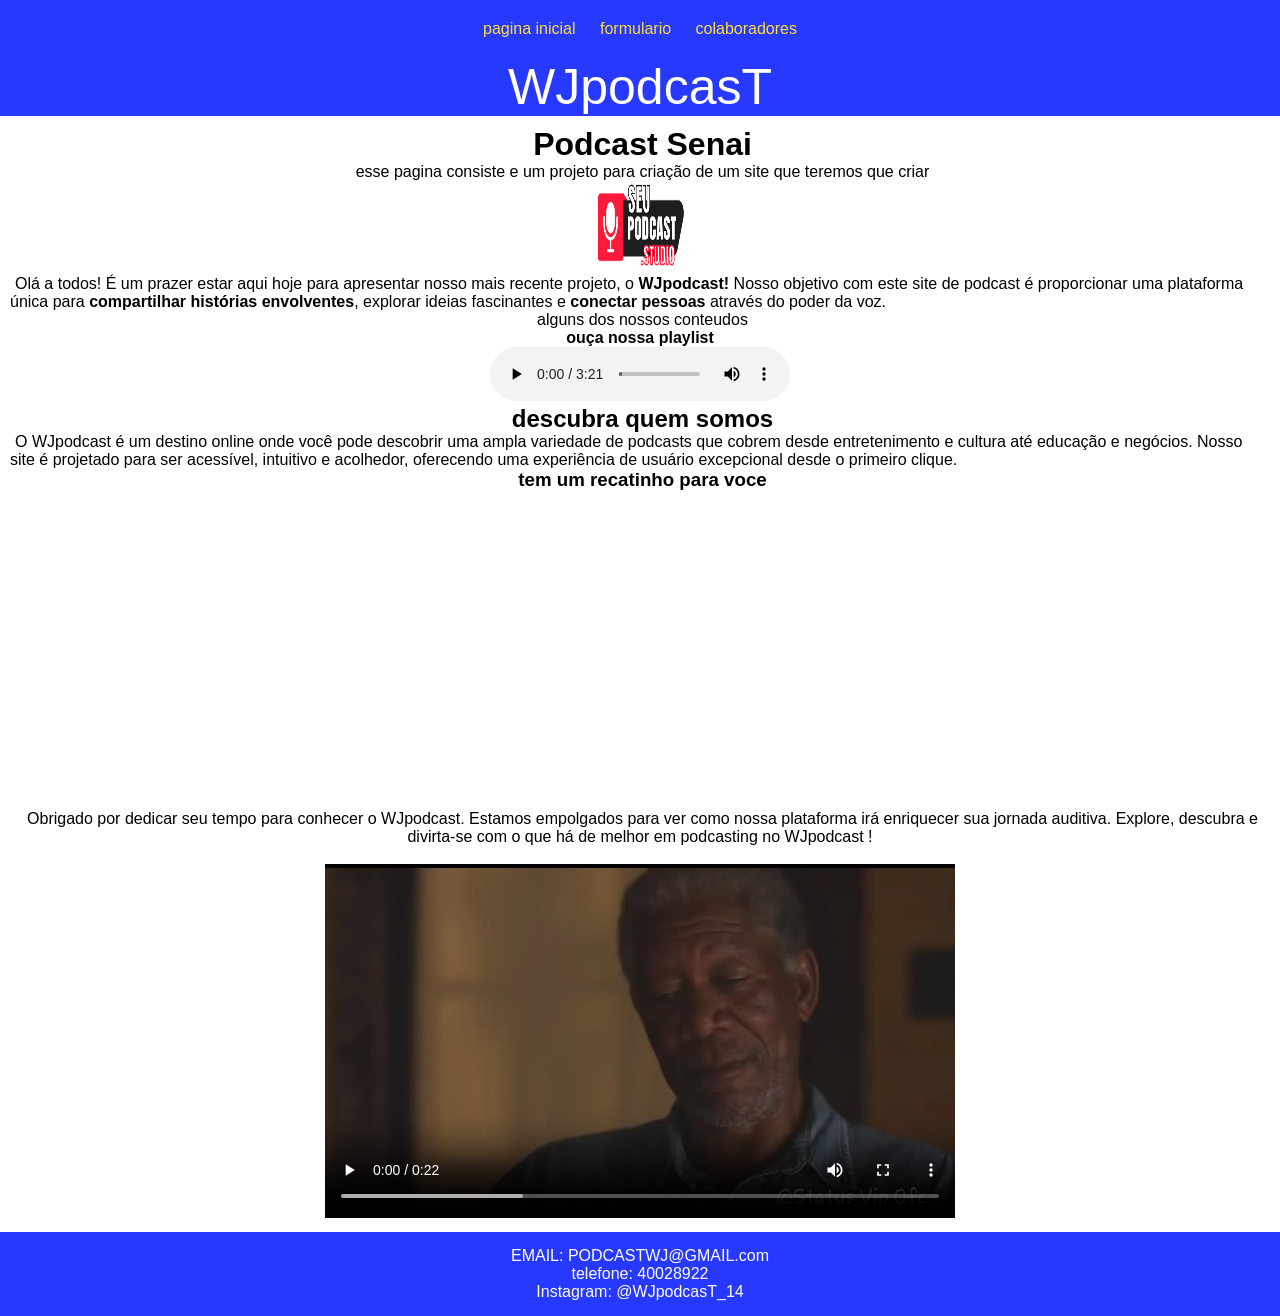
<file: projetoshtml/index.html>
<!DOCTYPE html>
<html lang="pt-br">

<head>
    <meta charset="UTF-8">
    <meta name="viewport" content="width=device-width, initial-scale=1.0">
    <title>podcast</title>
    <link rel="shortcut icon" href="favicon.icon" type="imagem/x-icon">
    <link rel="stylesheet" href="style.css">
    <style>
        a:link {
            color: #FFE030;
            text-decoration: none;
        }

        a:visited {
            color: #ffffff;
            text-decoration: none;

        }

        a:hover {
            color: #000000;
            text-decoration: none;
        }
    </style>

</head>

<body style="height: auto;">


    <nav>
        <a href="index.html">pagina inicial</a>
        <a href="formulario.html">formulario</a>
        <a href="galeria.html">colaboradores</a>
    </nav>

    <header style="font-size: 50px;">WJpodcasT</header>

    <main>
        <h1>Podcast Senai</h1>

        <p style="text-align: center;">esse pagina consiste e um projeto para criação de um site que teremos que criar</p>

        <img src="midia\600-px-SEUPODCAST-STUDIO-LOGOTIPO.png" alt="podpah" style="height: 90px; width: 90px; ;">


        <p style="text-align: left;">Olá a todos! É um prazer estar aqui hoje para apresentar nosso mais recente projeto, o
            <strong>WJpodcast!</strong> Nosso objetivo
            com este site de podcast é proporcionar uma plataforma única para <strong>compartilhar histórias
                envolventes</strong>, explorar
            ideias fascinantes e <strong>conectar pessoas</strong> através do poder da voz.
        </p>
        <P >alguns dos nossos conteudos</P>
        <strong>ouça nossa playlist</strong>
        <br>

        

                <audio class="audio" controls>
                    <source src="midia\Malta - Linhas.mp3" />
                    <source src="">
                    <source src="midia\Malta-Linhas_1.ogg" />
                </audio>
                <h2>descubra quem somos</h2>
                <p style="text-align: left;">O WJpodcast é um destino online onde você pode descobrir uma ampla variedade de podcasts que cobrem
                    desde
                    entretenimento e cultura até educação e negócios. Nosso site é projetado para ser acessível,
                    intuitivo e
                    acolhedor, oferecendo uma experiência de usuário excepcional desde o primeiro clique.</p>
                <h3>tem um recatinho para voce</h3>
                <iframe width="560" height="315" src="https://www.youtube.com/embed/otFNfH_qO2Y?si=XtRHe_laNO-4CwXP"
                    title="YouTube video player" frameborder="0"
                    allow="accelerometer; autoplay; clipboard-write; encrypted-media; gyroscope; picture-in-picture; web-share"
                    referrerpolicy="strict-origin-when-cross-origin" allowfullscreen></iframe>
                <p>Obrigado por dedicar seu tempo para conhecer o WJpodcast. Estamos empolgados para ver como nossa
                    plataforma
                    irá enriquecer sua jornada auditiva. Explore, descubra e divirta-se com o que há de melhor em
                    podcasting no
                    WJpodcast !</p>
                <br />

                <video class="video" controls>
                    <source src="videos\Vídeo para Status 30 segundos_mp4.webm" />
                    <source src="">
                    <source src="videos\Vídeo para Status 30 segundos_mp4.webm" />
                    <source src="videos\Vídeo para Status 30 segundos..ogv" />
                    <video>
    </main>

    <footer>
        EMAIL: PODCASTWJ@GMAIL.com
        <br/>
        telefone: 40028922
        <br/>
        Instagram: @WJpodcasT_14
        <br/>

    </footer>
</body>

</html>
</file>
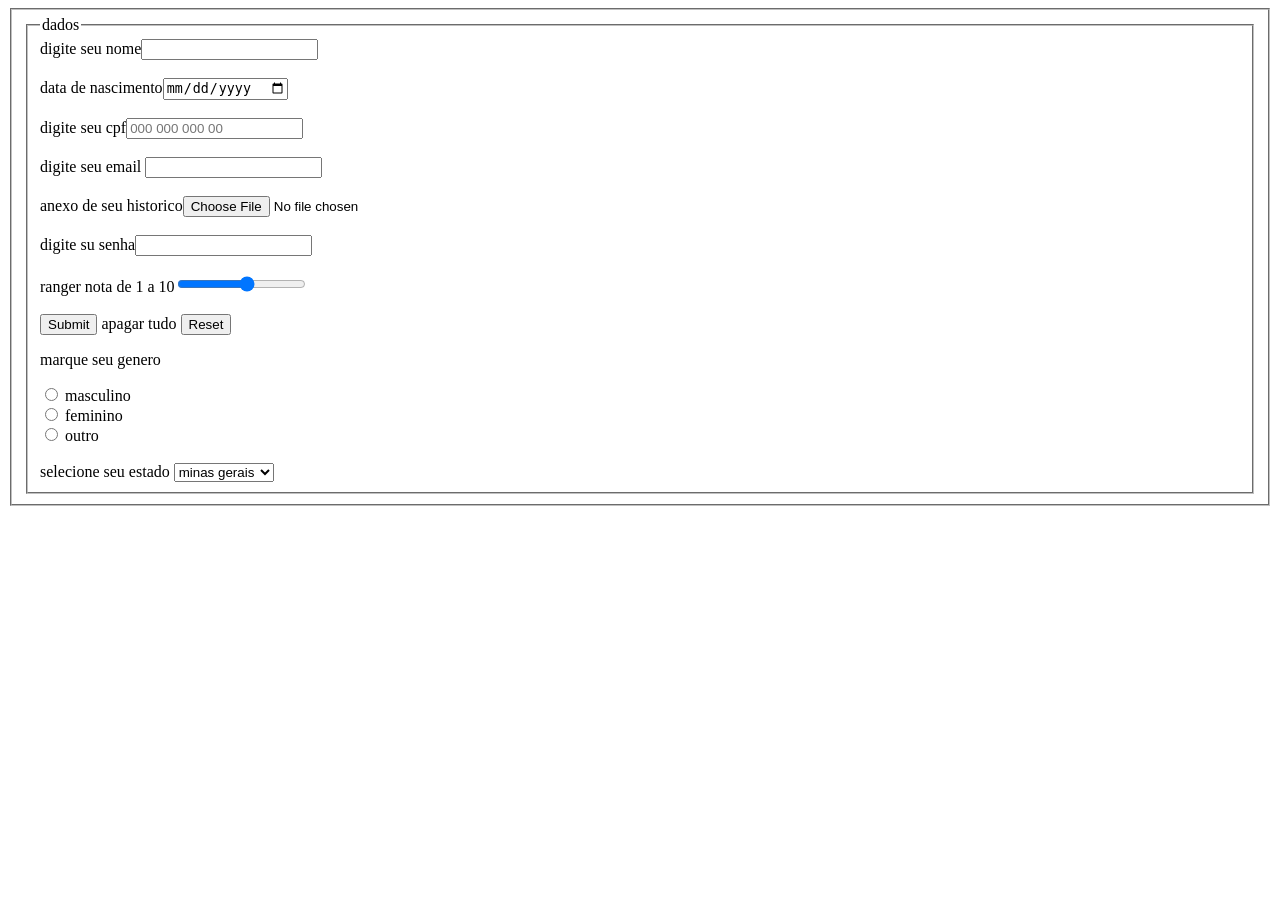
<file: projetoshtml/form.html>
<!DOCTYPE html>
<html lang="pt-br">
<head>
    <meta charset="UTF-8">
    <meta name="viewport" content="width=device-width, initial-scale=1.0">
    <title>formulario</title>
</head>
<body>
    <form>

        <fieldset>
            <fieldset>
                <legend>dados</legend>
                <label for="idnome">digite seu nome</label><input type="text" id="idnome"/>
                <br/><br/>
                <label for="date">data de nascimento</label><input type="date" id="date"/>
                <br/><br/>
                <label for="idcpf">digite seu cpf</label><input type="text" id="idcpf" placeholder="000 000 000 00"/>
                <br/><br/>
                <label for="email">digite seu email </label><input type="text" id="email"/>
                <br/><br/>
                <label for="arquivo"> anexo de seu historico</label><input type="file" id="arquivo"/>
                <br/><br/>
                <label for="senha"> digite su senha</label><input type="password" id="senha"/>
                <br/><br/>
                <label for="idiota"> ranger nota de 1 a 10</label><input type="range" id="idiota" min="1" max="10"/>
                <br/><br/>
                <label type="submit"></label><input type="submit" id="enviar"/>
                <label type="reset"> apagar tudo <label></label><input type="reset" id="reset"/>
                <br>
                <p>marque seu genero</p>
                <input type="radio" name="genero" id="idmasc"/></label for="idmas" > masculino <label>
                <br/>
                <input type="radio" name="genero" id="idfem"/></label for="idfem" > feminino <label>
                <br/>
                <input type="radio" name="genero" id="idout"/></label for="idout" > outro <label>
                    <br><br>
                    <label for="estado">selecione seu estado</label>
                    
                <select>
                    <option value="mg">minas gerais</option>
                    <option value="rj">rio de janeiro</option>
                </select>
        </fieldset>
        
    </form>
</body>
</html>
</file>
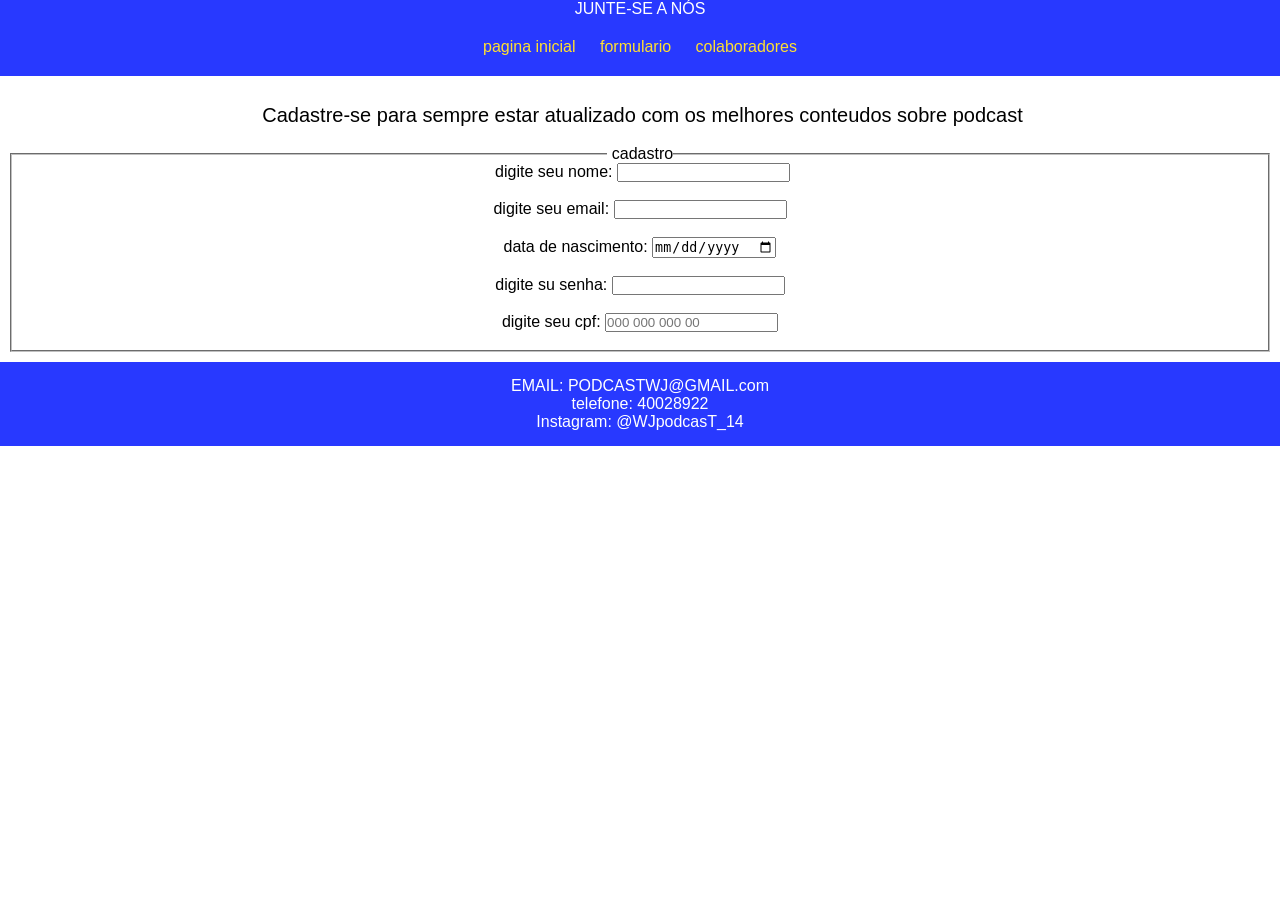
<file: projetoshtml/formulario.html>
<!DOCTYPE html>
<html lang="pt-br">

<head>
    <meta charset="UTF-8">
    <meta name="viewport" content="width=device-width, initial-scale=1.0">
    <title>formulario</title>
    <link rel="shortcut icon" href="favicon.icon" type="imagem/x-icon">
    <link rel="stylesheet" href="style.css">
    <style>
         a:link {
            color: #FFE030;
            text-decoration: none;
        }
        a:visited{
            color: #ffffff;
            text-decoration: none;  
        
        }
        a:hover{
            color: #000000;
            text-decoration: none;  
        }
    </style>
</head>

<body style="height: auto;">
    <header>JUNTE-SE A NÓS</header>
    <nav>
        <a href="index.html">pagina inicial</a> 
        <a href="formulario.html">formulario</a>
        <a href="galeria.html">colaboradores</a>
       
    </nav>
    <main>
        <br/>
        <p style="font-size: 20px;">Cadastre-se para sempre estar atualizado com os melhores conteudos sobre podcast</p>
        <br/>
        <form>
            <fieldset>
                <legend>cadastro</legend>
    
                <label for="idnome">digite seu nome: </label><input type="text" id="idnome" />
                <br /><br />
                <label for="email">digite seu email: </label><input type="text" id="email" />
                <br /><br />
                <label for="date">data de nascimento: </label><input type="date" id="date" />
                <br /><br />
                <label for="senha"> digite su senha: </label><input type="password" id="senha" />
                <br /><br />
                <label for="idcpf">digite seu cpf: </label><input type="text" id="idcpf" placeholder="000 000 000 00" />
                <br /><br />
    
            </fieldset>
    
    
        </form>
    </main>
   
    <footer>
        EMAIL: PODCASTWJ@GMAIL.com
        <br/>
        telefone: 40028922
        <br/>
        Instagram: @WJpodcasT_14
        <br/>

    </footer>

</body>

</html>
</file>
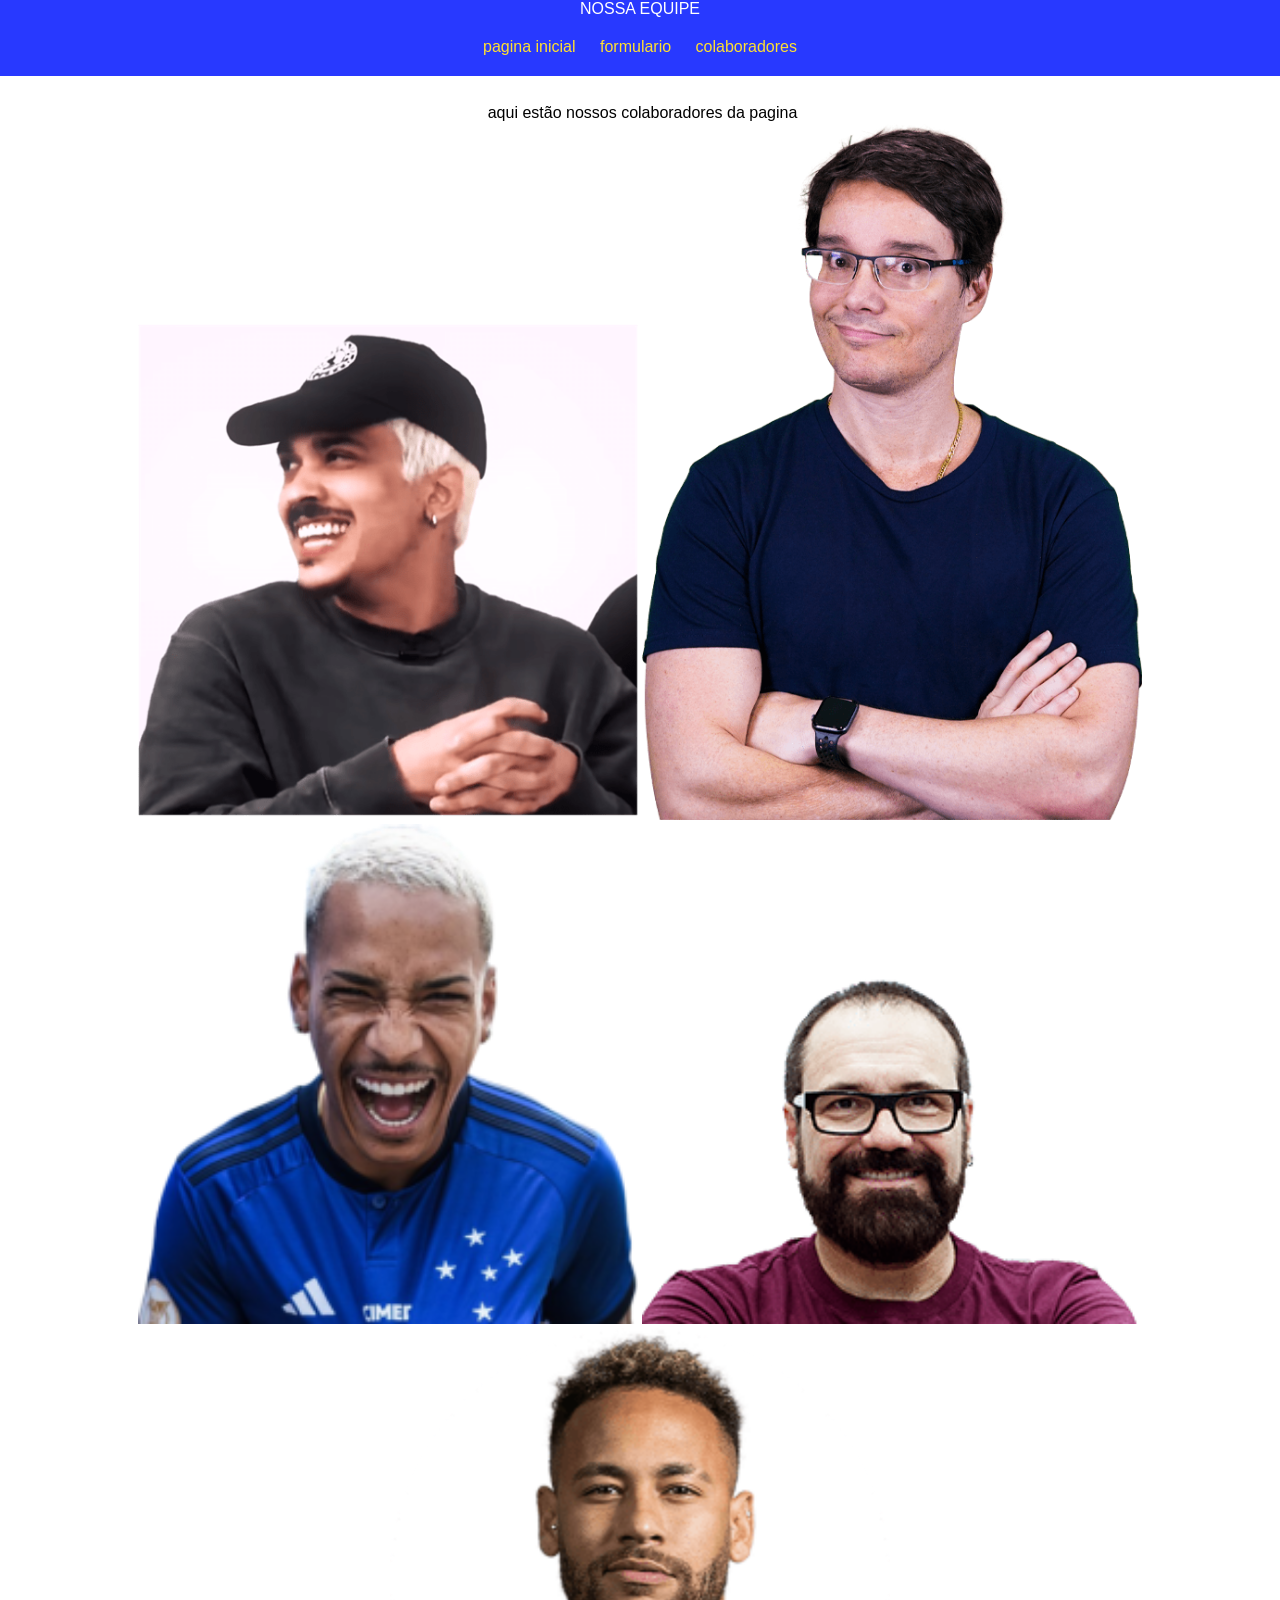
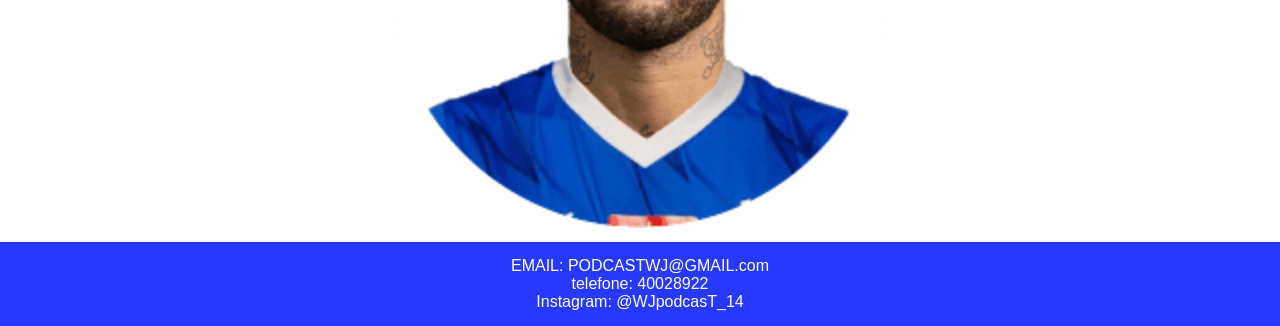
<file: projetoshtml/galeria.html>
<!DOCTYPE html>
<html lang="pt-br">

<head>
    <meta charset="UTF-8">
    <meta name="viewport" content="width=device-width, initial-scale=1.0">
    <title>galeria</title>
    <link rel="shortcut icon" href="favicon.icon" type="imagem/x-icon">
    <link rel="stylesheet" href="style.css">
    <style>
        a:link {
            color: #FFE030;
            text-decoration: none;
        }
        a:visited{
            color: #ffffff;
            text-decoration: none;  
        
        }
        a:hover{
            color: #000000;
            text-decoration: none;  
        }
    </style>
</head>

<body style="height: auto;">
    <header>NOSSA EQUIPE</header>
    <nav>
        <a href="index.html">pagina inicial</a> 
        <a href="formulario.html">formulario</a>
        <a href="galeria.html">colaboradores</a>
    </nav>
   <main> 
    <br />
    <p>aqui estão nossos colaboradores da pagina</p>



    <img src="midia/moedas.png" alt="moedas" width="500">
    <img src="einerd.png" alt="peter" width="500">
    <img src="midia\mp10.png" alt="mp10" width="500">
    <img src="midia\maurcico.png" alt="mauricio" width="500">
    <img src="midia\neymar.png" alt="neymar" width="500">
    <br>
   </main>
   
    
    <footer>
        EMAIL: PODCASTWJ@GMAIL.com
        <br/>
        telefone: 40028922
        <br/>
        Instagram: @WJpodcasT_14
        <br/>

    </footer>

</body>

</html>
</file>
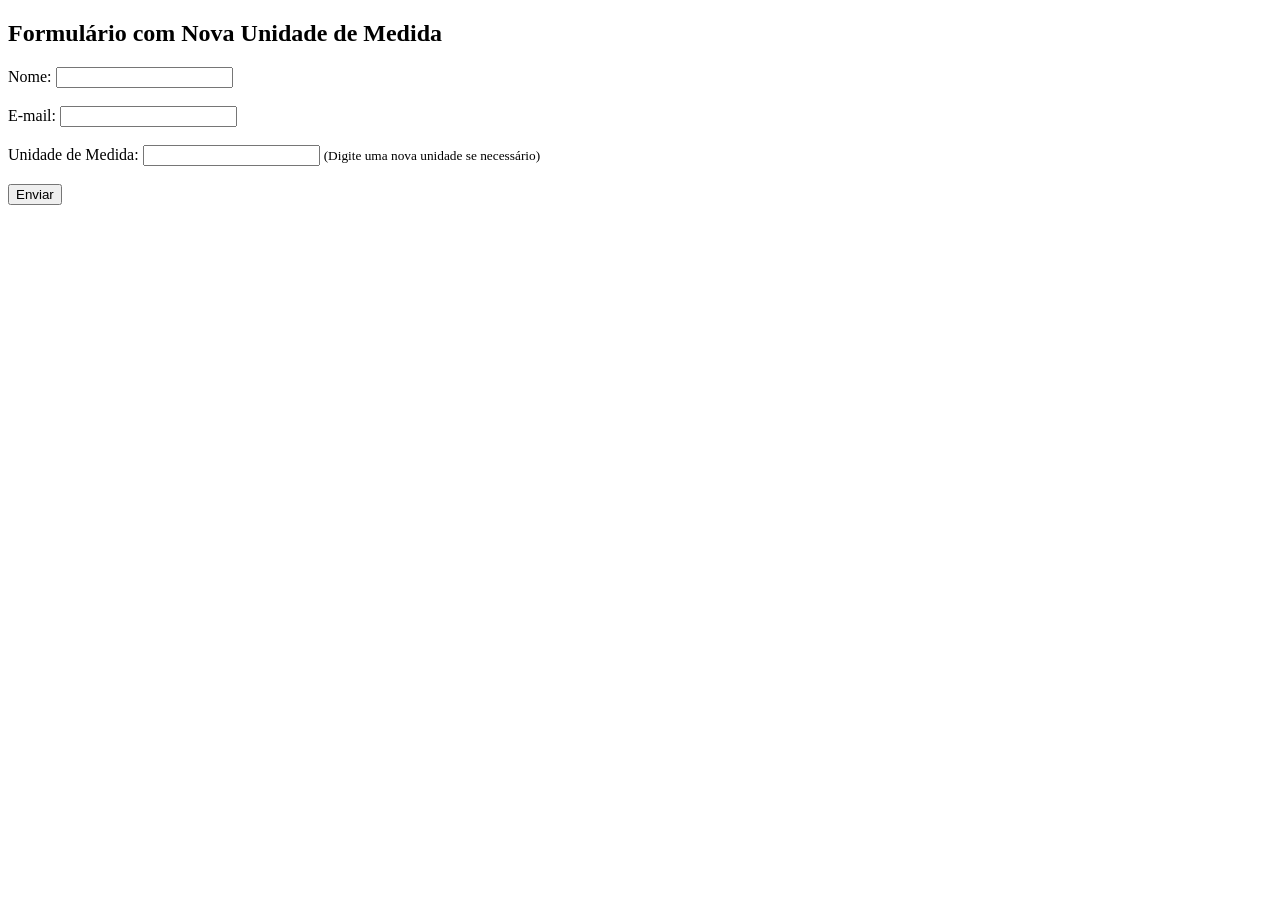
<file: projetoshtml/texte.html>
<!DOCTYPE html>
<html lang="en">
<head>
    <meta charset="UTF-8">
    <meta name="viewport" content="width=device-width, initial-scale=1.0">
    <title>Document</title>
</head>
<body>
    <h2>Formulário com Nova Unidade de Medida</h2>

    <form action="formulario.html" method="POST">
        <label for="nome">Nome:</label>
        <input type="text" id="nome" name="nome" required><br><br>
        
        <label for="email">E-mail:</label>
        <input type="email" id="email" name="email" required><br><br>
        
        <label for="unidade">Unidade de Medida:</label>
        <input type="text" id="unidade" name="unidade" required>
        <small>(Digite uma nova unidade se necessário)</small><br><br>
        
        <button type="submit">Enviar</button>
</body>
</html>
</file>
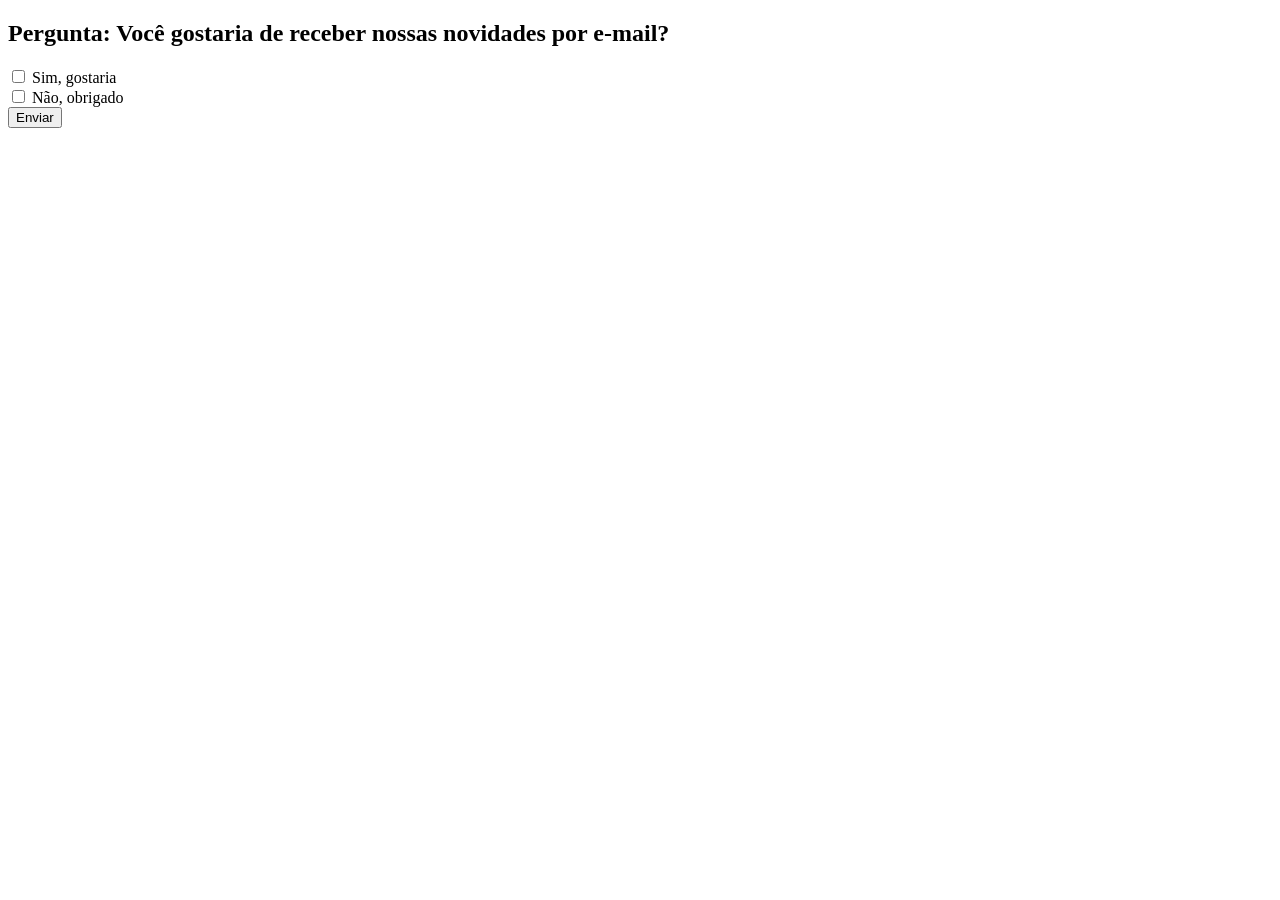
<file: projetoshtml/texte2.html>
<!DOCTYPE html>
<html lang="en">
<head>
    <meta charset="UTF-8">
    <meta name="viewport" content="width=device-width, initial-scale=1.0">
    <title>Document</title>
</head>
<body>
    <div class="container">
        <h2>Pergunta: Você gostaria de receber nossas novidades por e-mail?</h2>
        <div class="checkbox-group">
            <label>
                <input type="checkbox" name="resposta" value="sim">
                Sim, gostaria
            </label>
        </div>
        <div class="checkbox-group">
            <label>
                <input type="checkbox" name="resposta" value="nao">
                Não, obrigado
            </label>
        </div>
        <button onclick="obterResposta()">Enviar</button>
        <p id="resultado"></p>
    </div>
    
   
</body>
</html>
</file>
<file: projetoshtml/style.css>
@charset "utf-8";

* {
    margin: 0%;
    padding: 0%;
    box-sizing: border-box;
}

:root {
    --azul: #2839FF;
    --branco: #ffffff;
    --amarelo: #FFE030;
    --preto: #000000;
    --verde: #178a11;
    --cinza: #777b79;
}
body{
    font-family: Arial, Helvetica, sans-serif;
    text-align: center;
    margin: 0;
    padding: auto;
    border: 0;
    height: 100vh;
}

header {
    position: relative;
    text-align: center;
    width: 100%;
    height: 10%;
    background-color: #2839FF;
    color: #ffffff;
    margin: 0;
    padding: auto;
    border: 0;

}

nav {

    margin: 0;
    justify-content: center;
    padding: 20px 15px 20px 15px; 
    background-color: #2839FF;
    color: var(--branco);

}
nav a{
    margin: auto;
    padding: 0 10px 0 10px;
    border: 0;
    text-decoration: none;
    color: var(--branco);
}

main {
    text-indent: 5px;
    background-color: var(--branco);
    color: #000000;
    margin: 0;
    padding: 10px;
    border: 0;
    width: 100%;
    position: relative;


}

.video {
    width: 50%;
    height: 50%;
}

footer {
    width: 100%;
    text-align: center;
    margin: 0;
    padding: 15px 10px 15px 10px;
    border: 0;
    position: relative;
    background-color: var(--azul);
    color: var(--branco);

}
</file>
